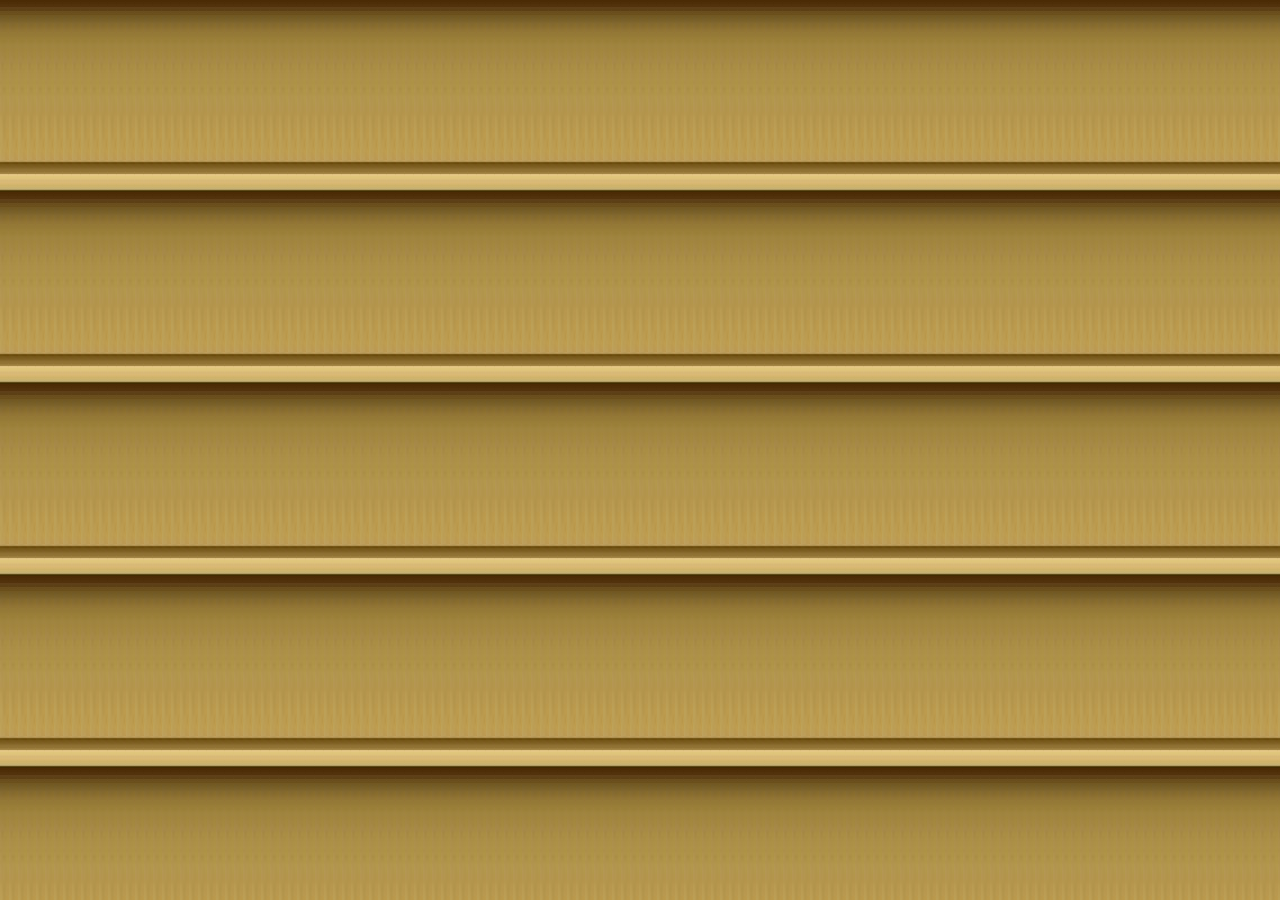
<file: new.html>
<!DOCTYPE html>
<html>
	<head>
		<meta charset='utf-8'>
		<meta http-equiv="X-UA-Compatible" content="chrome=1">
		<meta name="viewport" content="width=device-width, initial-scale=1, maximum-scale=1">
		<link rel="stylesheet" type="text/css" href="stylesheets/stylesheet_main.css" media="screen">
		<link rel="icon" type="image/x-icon" href="icons/favicon.png">
		<title>new</title>
	</head>
	<body>
	</body>
</html>
</file>
<file: stylesheets/stylesheet_main.css>
body {
  background-image: url('../icons/background.jpg');
}

.books{
	height:140px;
	width:100px;
	margin-top:12px;
	margin-bottom:17px;
	margin-left:20px;
	margin-right:8px;
	float:left;
	padding:10px;
	opacity:0.9;
}

.books:hover{
	opacity:1.0;
	margin-top:15px;
}
</file>
